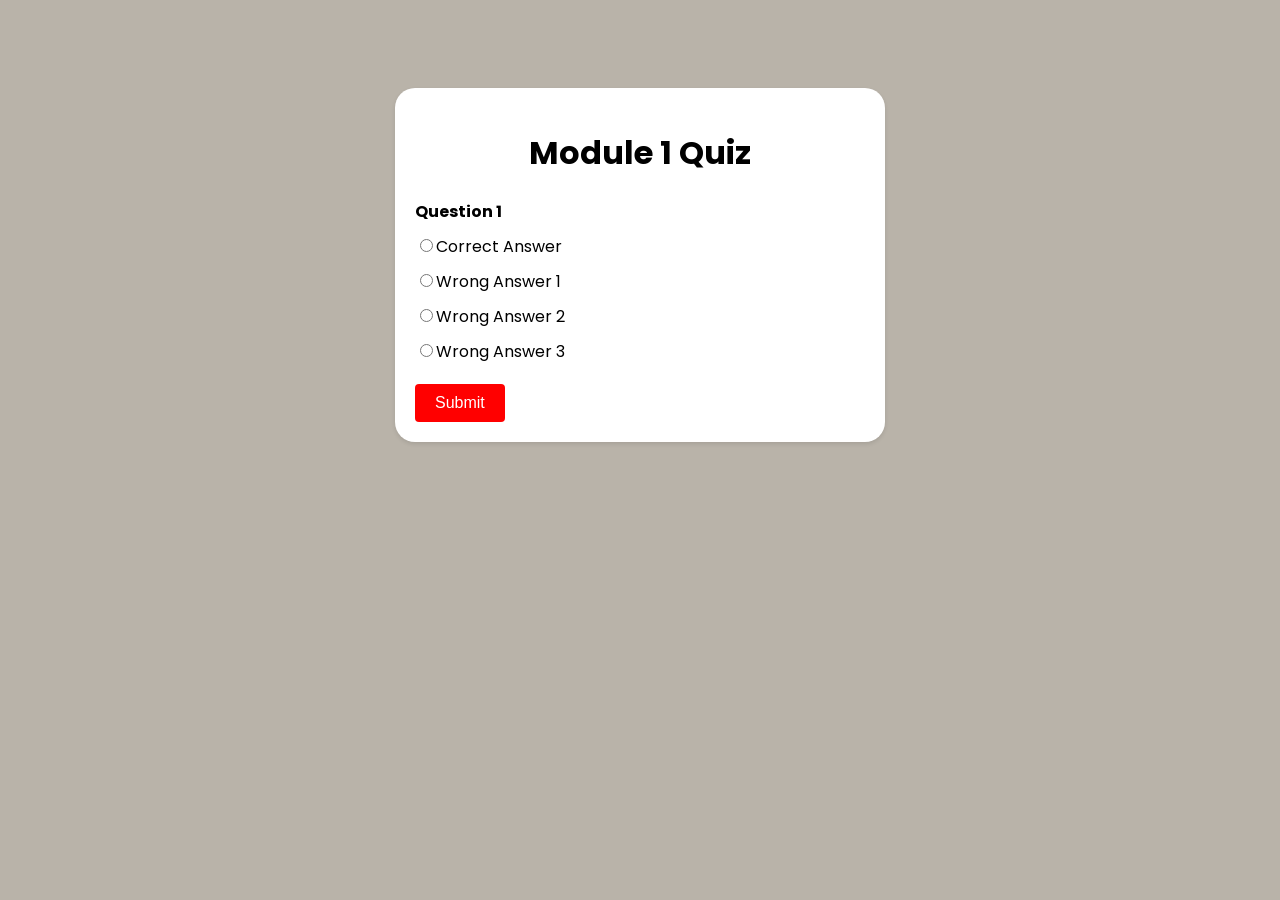
<file: dist/index.html>
<!DOCTYPE html>
<html lang="en" >
<head>
  <meta charset="UTF-8">
  <title>CodePen - Module 1 Quiz</title>
  <link rel="stylesheet" href="./style.css">

</head>
<body>
<!-- partial:index.partial.html -->
<div class="container">
    <h1>Module 1 Quiz</h1>
    <div id="quiz"></div>
    <div id="result" class="result"></div>
    <button id="submit" class="button">Submit</button>
    <button id="retry" class="button hide">Retry</button>
    <button id="showAnswer" class="button hide">Show Answer</button>
  </div>
<!-- partial -->
  <script  src="./script.js"></script>

</body>
</html>
</file>
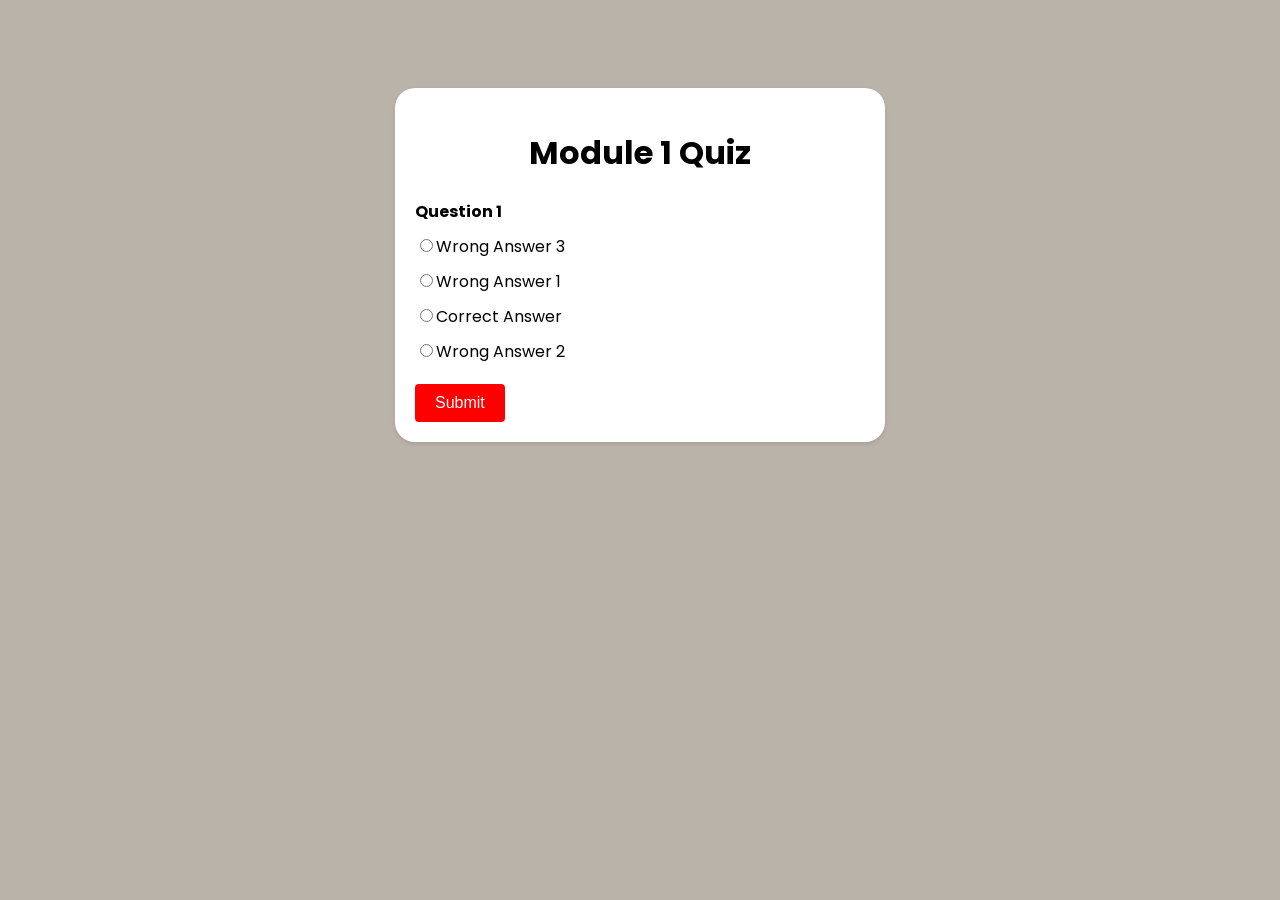
<file: module1quiz/index.html>
<!DOCTYPE html>
<html lang="en" >
<head>
  <meta charset="UTF-8">
  <title>Module 1 Quiz</title>
  <link rel="stylesheet" href="./style.css">

</head>
<body>
<!-- partial:index.partial.html -->
<div class="container">
    <h1>Module 1 Quiz</h1>
    <div id="quiz"></div>
    <div id="result" class="result"></div>
    <button id="submit" class="button">Submit</button>
    <button id="retry" class="button hide">Retry</button>
    <button id="showAnswer" class="button hide">Show Answer</button>
  </div>
<!-- partial -->
  <script  src="./script.js"></script>

</body>
</html>
</file>
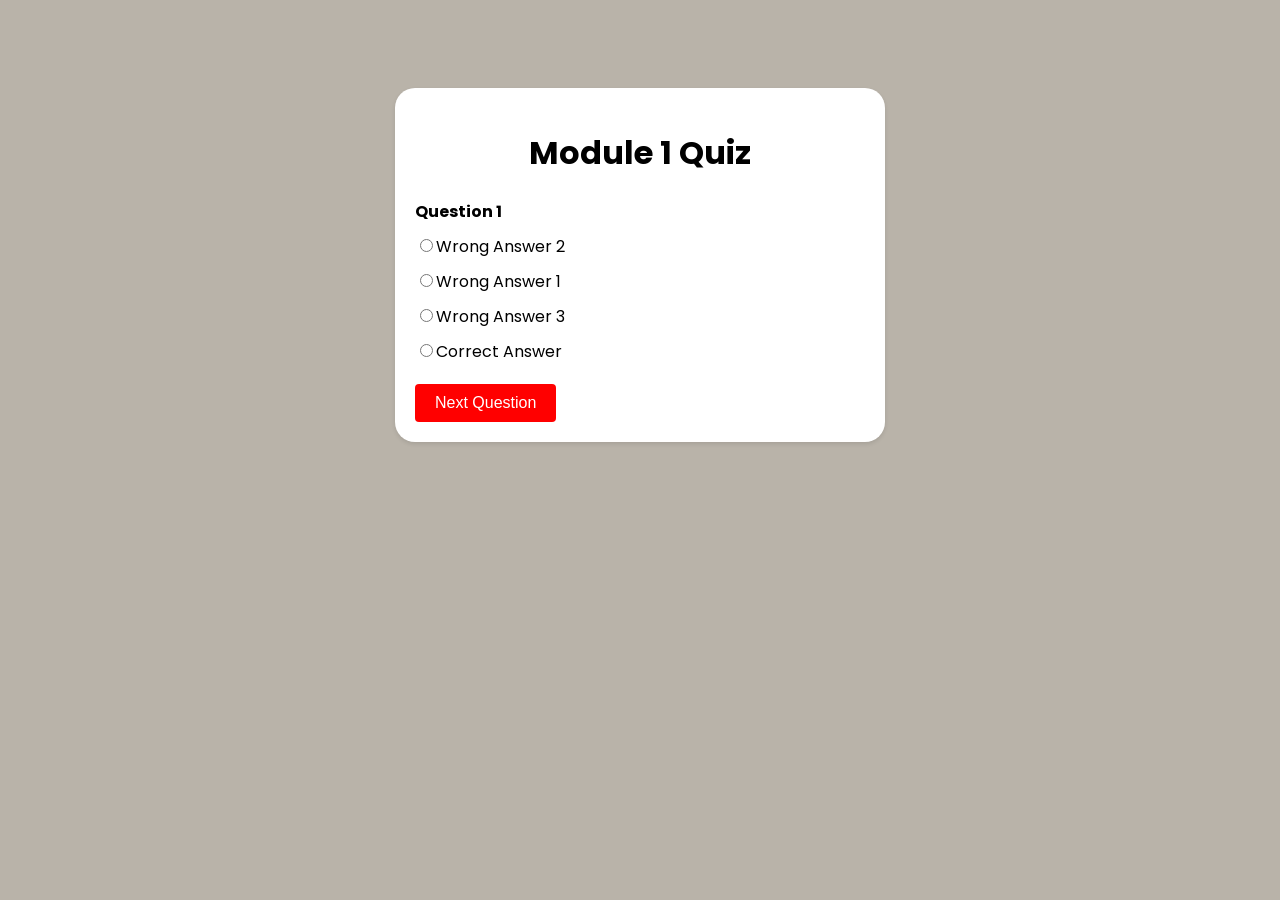
<file: quizzes/module_1/index.html>
<!DOCTYPE html>
<html lang="en" >
<head>
  <meta charset="UTF-8">
  <title>Module 1 Quiz</title>
  <link rel="stylesheet" href="../style.css">

</head>
<body>
<!-- partial:index.partial.html -->
<div class="container">
    <h1>Module 1 Quiz</h1>
    <div id="quiz"></div>
    <div id="result" class="result"></div>
    <button id="submit" class="button">Submit</button>
    <button id="retry" class="button hide">Retry</button>
    <button id="showAnswer" class="button hide">Show Incorrect Answers</button>
  </div>
<!-- partial -->
  <script src="./script.js"></script>

</body>
</html>
</file>
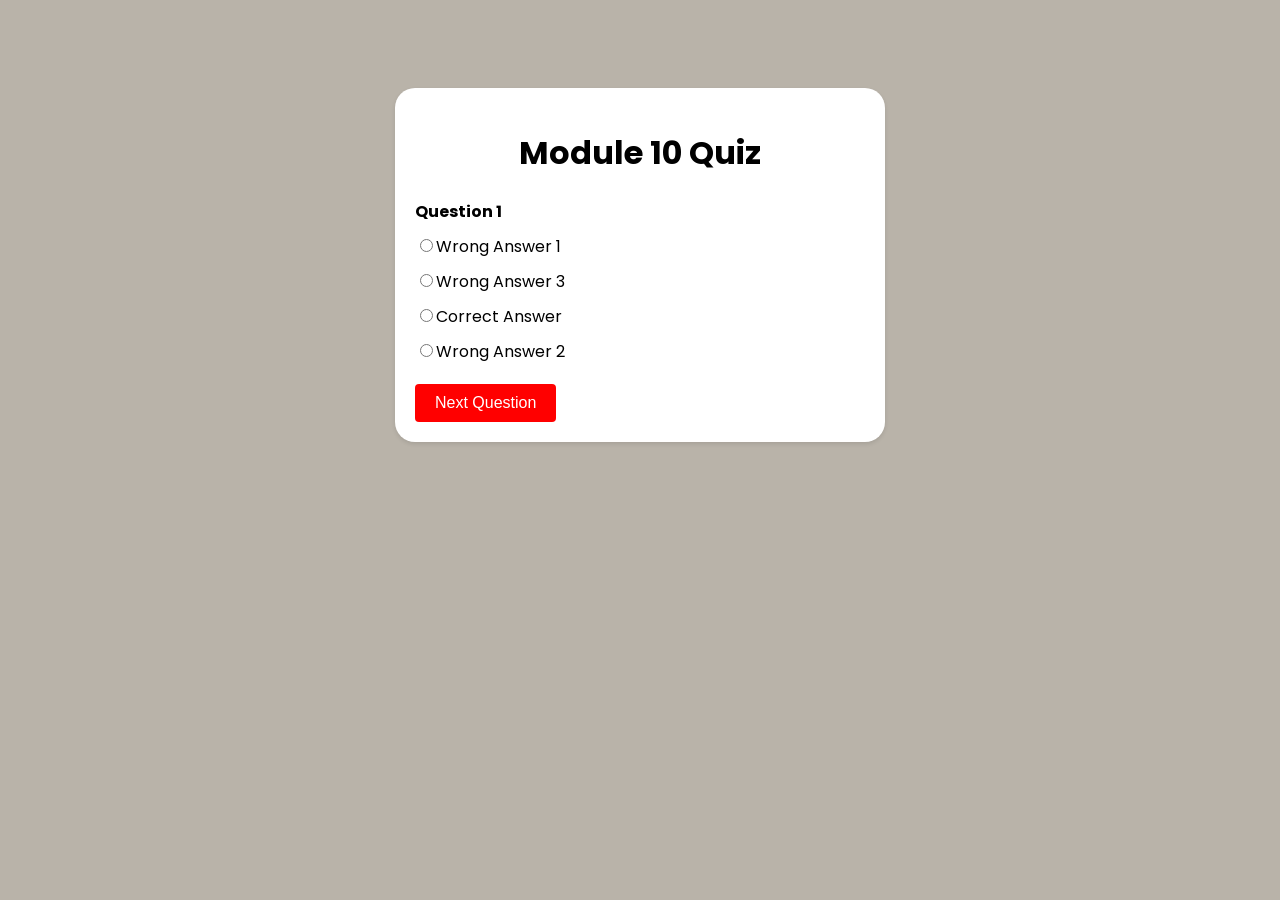
<file: quizzes/module_10/index.html>
<!DOCTYPE html>
<html lang="en" >
<head>
  <meta charset="UTF-8">
  <title>Module 10 Quiz</title>
  <link rel="stylesheet" href="../style.css">

</head>
<body>
<!-- partial:index.partial.html -->
<div class="container">
    <h1>Module 10 Quiz</h1>
    <div id="quiz"></div>
    <div id="result" class="result"></div>
    <button id="submit" class="button">Submit</button>
    <button id="retry" class="button hide">Retry</button>
    <button id="showAnswer" class="button hide">Show Incorrect Answers</button>
  </div>
<!-- partial -->
  <script src="./script.js"></script>

</body>
</html>
</file>
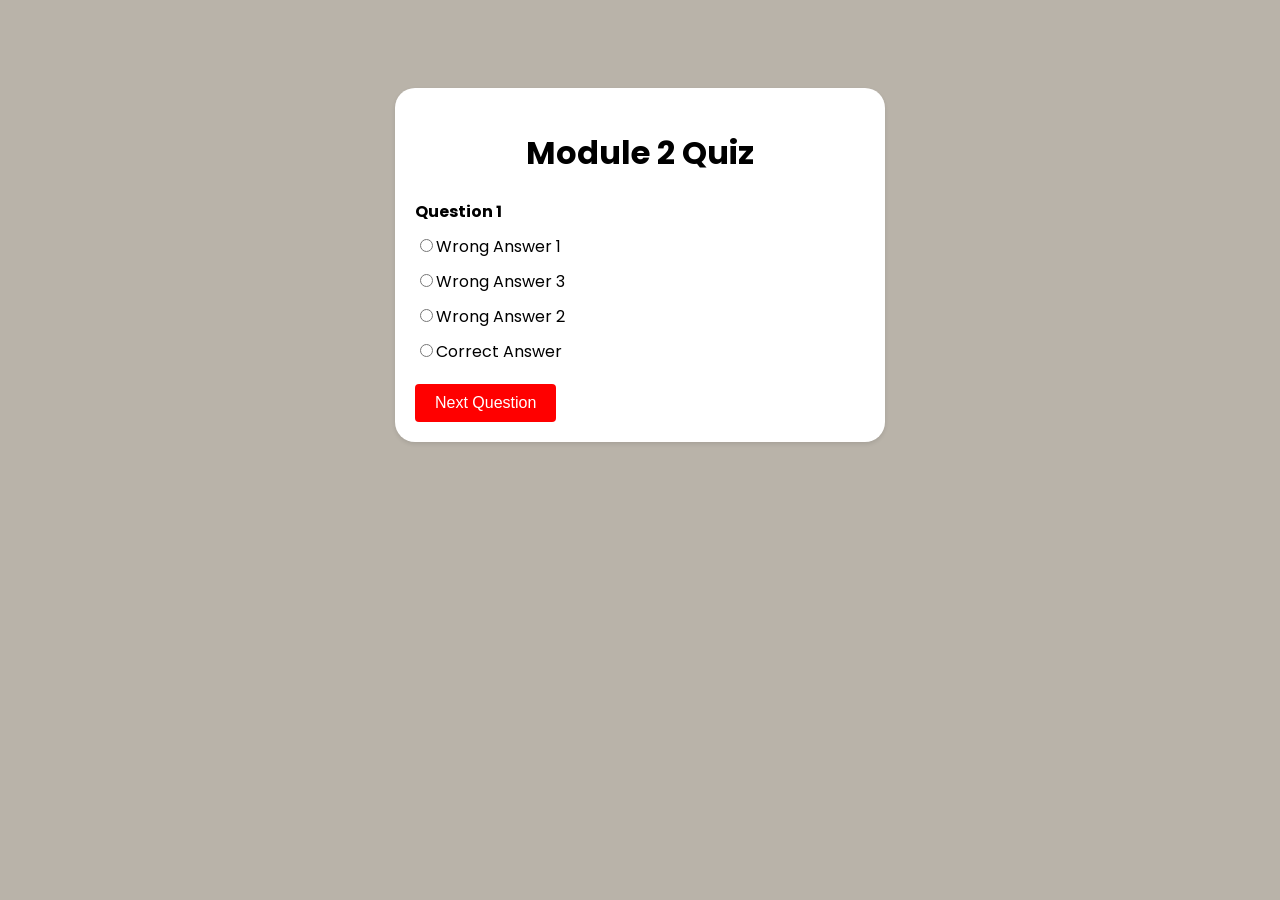
<file: quizzes/module_2/index.html>
<!DOCTYPE html>
<html lang="en" >
<head>
  <meta charset="UTF-8">
  <title>Module 2 Quiz</title>
  <link rel="stylesheet" href="../style.css">

</head>
<body>
<!-- partial:index.partial.html -->
<div class="container">
    <h1>Module 2 Quiz</h1>
    <div id="quiz"></div>
    <div id="result" class="result"></div>
    <button id="submit" class="button">Submit</button>
    <button id="retry" class="button hide">Retry</button>
    <button id="showAnswer" class="button hide">Show Incorrect Answers</button>
  </div>
<!-- partial -->
  <script src="./script.js"></script>

</body>
</html>
</file>
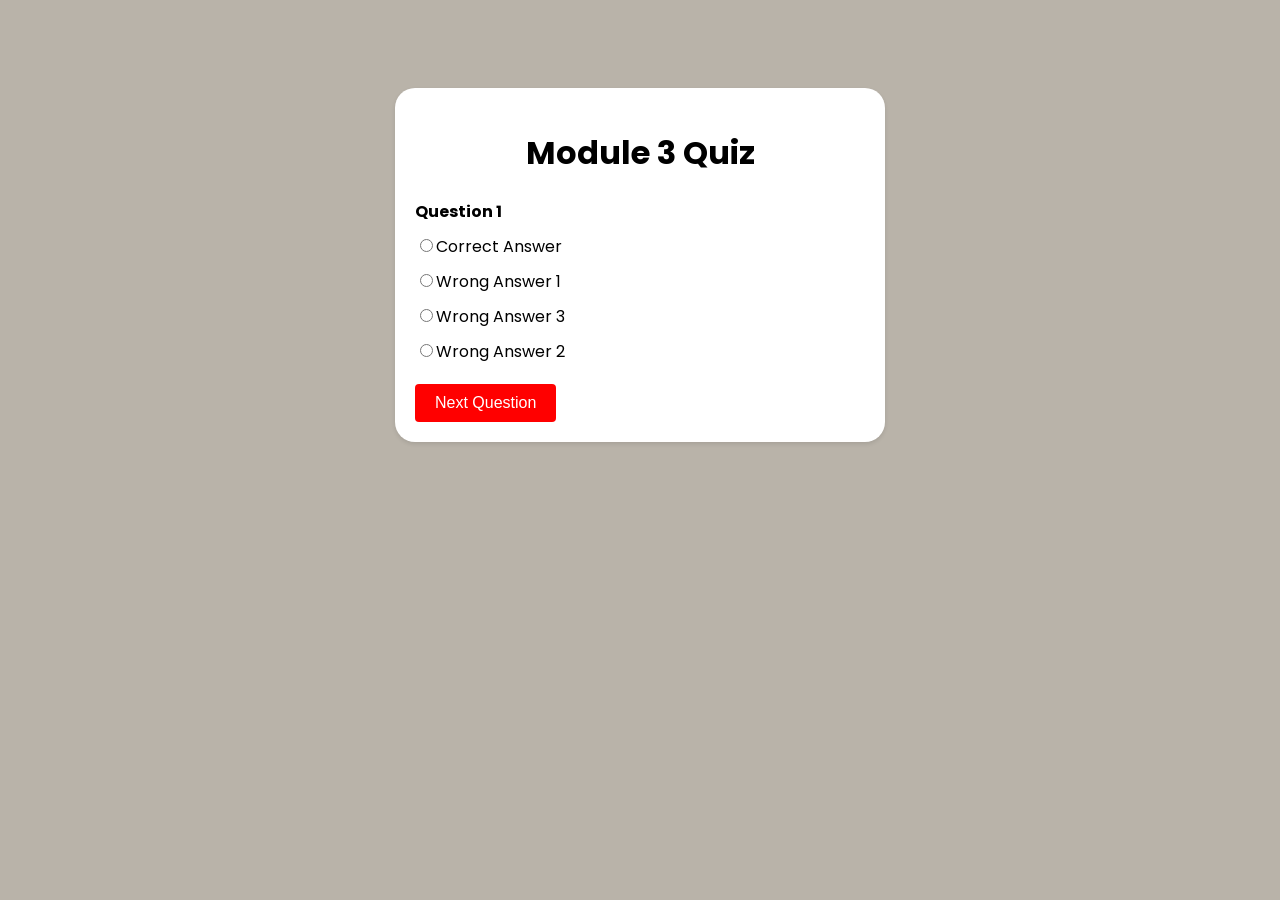
<file: quizzes/module_3/index.html>
<!DOCTYPE html>
<html lang="en" >
<head>
  <meta charset="UTF-8">
  <title>Module 3 Quiz</title>
  <link rel="stylesheet" href="../style.css">

</head>
<body>
<!-- partial:index.partial.html -->
<div class="container">
    <h1>Module 3 Quiz</h1>
    <div id="quiz"></div>
    <div id="result" class="result"></div>
    <button id="submit" class="button">Submit</button>
    <button id="retry" class="button hide">Retry</button>
    <button id="showAnswer" class="button hide">Show Incorrect Answers</button>
  </div>
<!-- partial -->
  <script src="./script.js"></script>

</body>
</html>
</file>
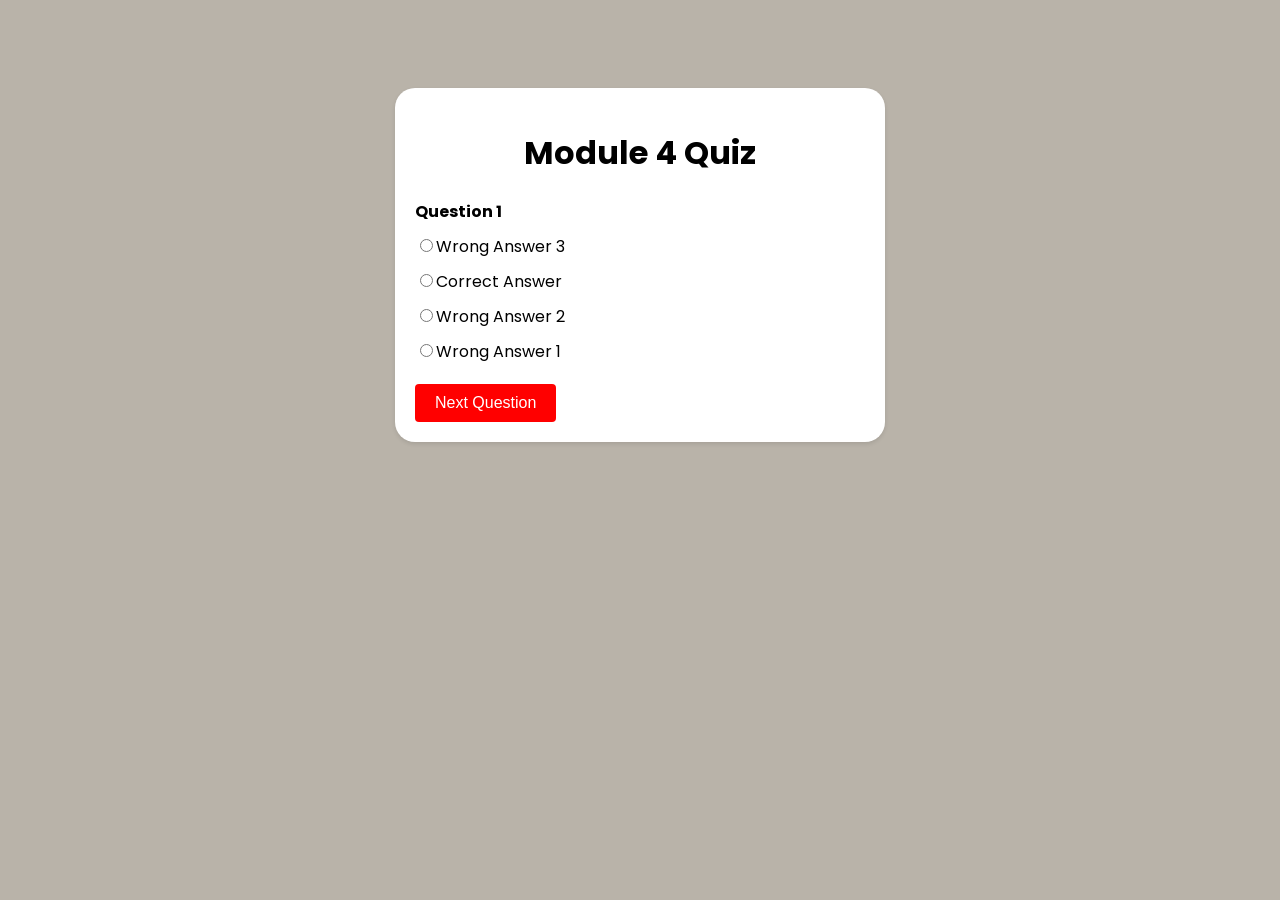
<file: quizzes/module_4/index.html>
<!DOCTYPE html>
<html lang="en" >
<head>
  <meta charset="UTF-8">
  <title>Module 4 Quiz</title>
  <link rel="stylesheet" href="../style.css">

</head>
<body>
<!-- partial:index.partial.html -->
<div class="container">
    <h1>Module 4 Quiz</h1>
    <div id="quiz"></div>
    <div id="result" class="result"></div>
    <button id="submit" class="button">Submit</button>
    <button id="retry" class="button hide">Retry</button>
    <button id="showAnswer" class="button hide">Show Incorrect Answers</button>
  </div>
<!-- partial -->
  <script src="./script.js"></script>

</body>
</html>
</file>
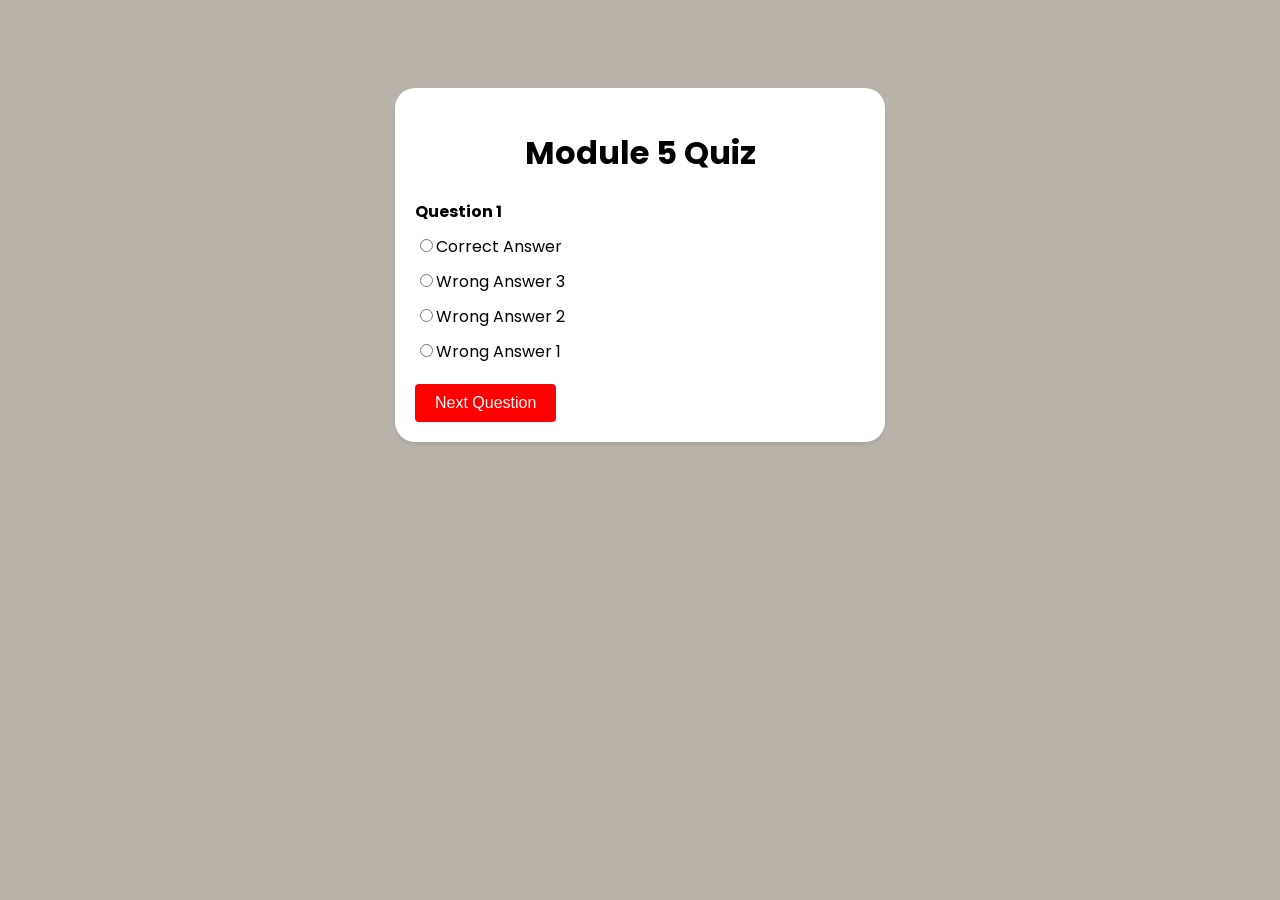
<file: quizzes/module_5/index.html>
<!DOCTYPE html>
<html lang="en" >
<head>
  <meta charset="UTF-8">
  <title>Module 5 Quiz</title>
  <link rel="stylesheet" href="../style.css">

</head>
<body>
<!-- partial:index.partial.html -->
<div class="container">
    <h1>Module 5 Quiz</h1>
    <div id="quiz"></div>
    <div id="result" class="result"></div>
    <button id="submit" class="button">Submit</button>
    <button id="retry" class="button hide">Retry</button>
    <button id="showAnswer" class="button hide">Show Incorrect Answers</button>
  </div>
<!-- partial -->
  <script src="./script.js"></script>

</body>
</html>
</file>
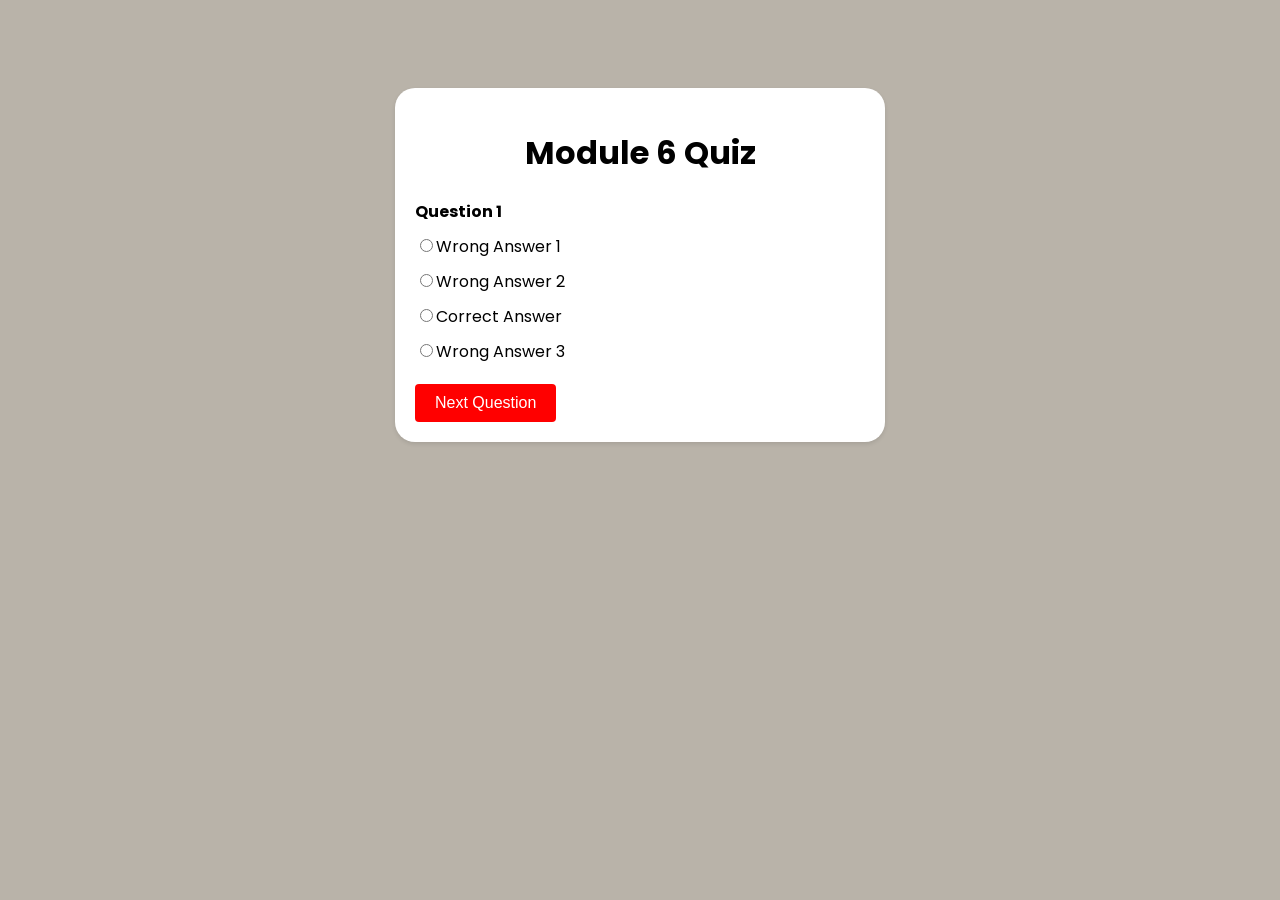
<file: quizzes/module_6/index.html>
<!DOCTYPE html>
<html lang="en" >
<head>
  <meta charset="UTF-8">
  <title>Module 6 Quiz</title>
  <link rel="stylesheet" href="../style.css">

</head>
<body>
<!-- partial:index.partial.html -->
<div class="container">
    <h1>Module 6 Quiz</h1>
    <div id="quiz"></div>
    <div id="result" class="result"></div>
    <button id="submit" class="button">Submit</button>
    <button id="retry" class="button hide">Retry</button>
    <button id="showAnswer" class="button hide">Show Incorrect Answers</button>
  </div>
<!-- partial -->
  <script src="./script.js"></script>

</body>
</html>
</file>
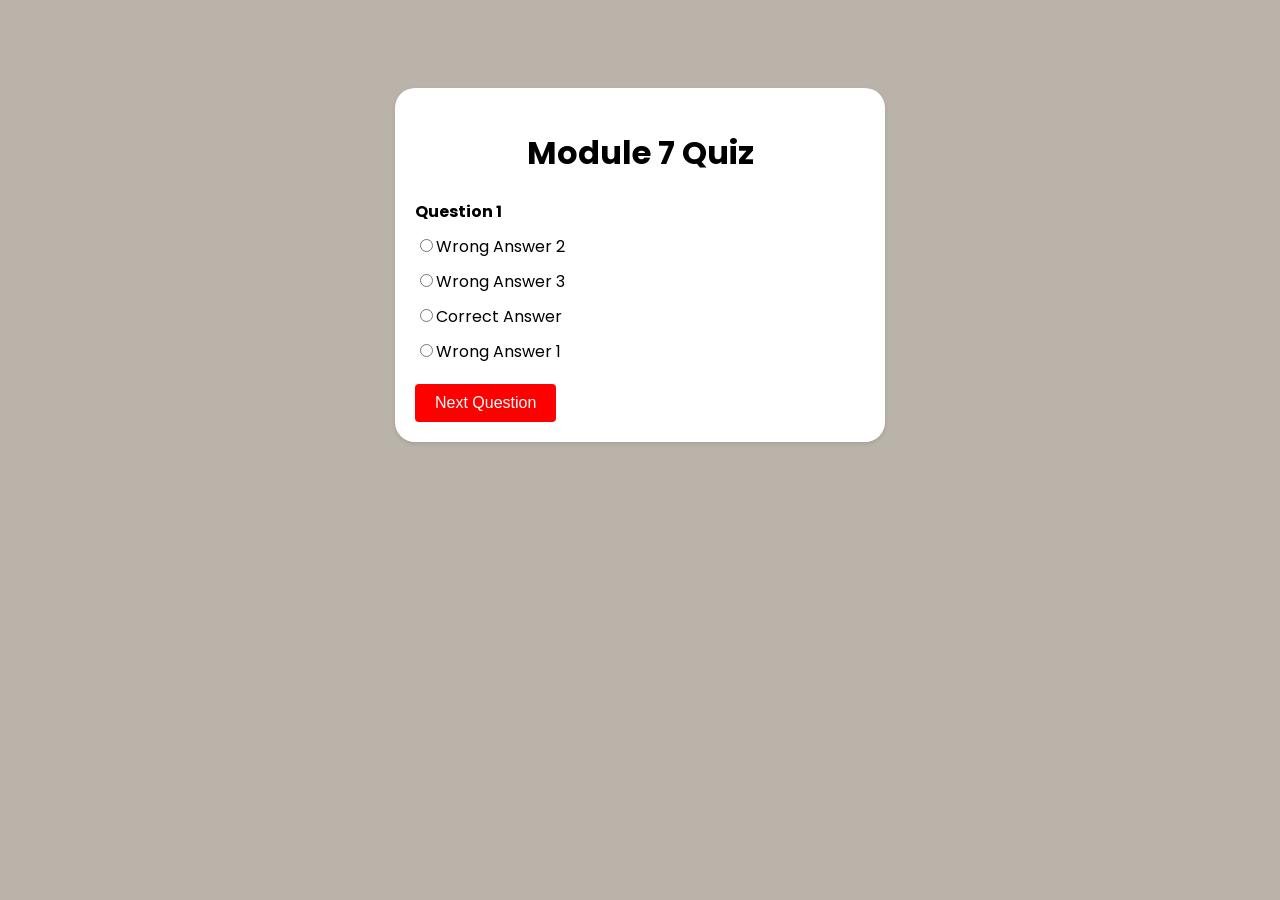
<file: quizzes/module_7/index.html>
<!DOCTYPE html>
<html lang="en" >
<head>
  <meta charset="UTF-8">
  <title>Module 7 Quiz</title>
  <link rel="stylesheet" href="../style.css">

</head>
<body>
<!-- partial:index.partial.html -->
<div class="container">
    <h1>Module 7 Quiz</h1>
    <div id="quiz"></div>
    <div id="result" class="result"></div>
    <button id="submit" class="button">Submit</button>
    <button id="retry" class="button hide">Retry</button>
    <button id="showAnswer" class="button hide">Show Incorrect Answers</button>
  </div>
<!-- partial -->
  <script src="./script.js"></script>

</body>
</html>
</file>
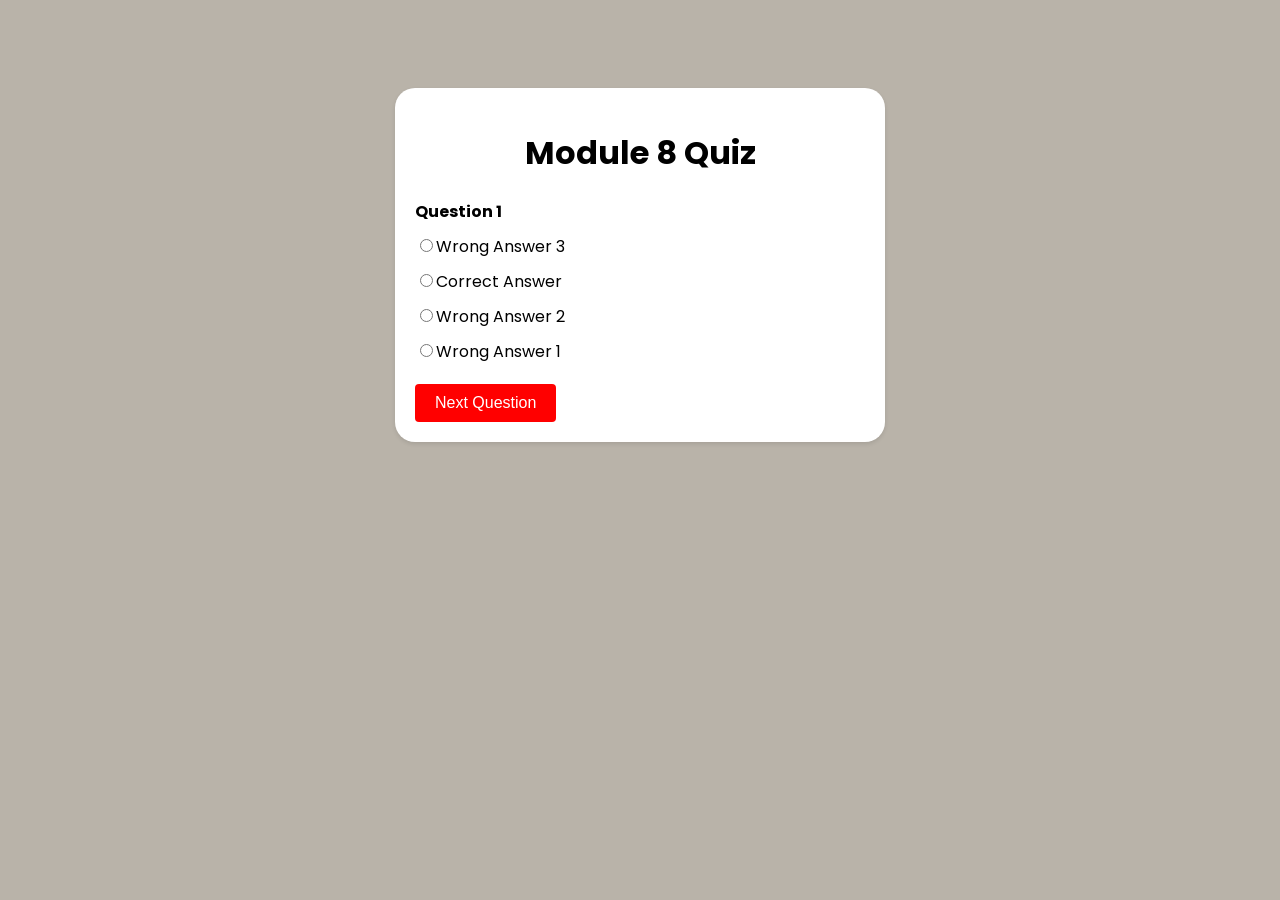
<file: quizzes/module_8/index.html>
<!DOCTYPE html>
<html lang="en" >
<head>
  <meta charset="UTF-8">
  <title>Module 8 Quiz</title>
  <link rel="stylesheet" href="../style.css">

</head>
<body>
<!-- partial:index.partial.html -->
<div class="container">
    <h1>Module 8 Quiz</h1>
    <div id="quiz"></div>
    <div id="result" class="result"></div>
    <button id="submit" class="button">Submit</button>
    <button id="retry" class="button hide">Retry</button>
    <button id="showAnswer" class="button hide">Show Incorrect Answers</button>
  </div>
<!-- partial -->
  <script src="./script.js"></script>

</body>
</html>
</file>
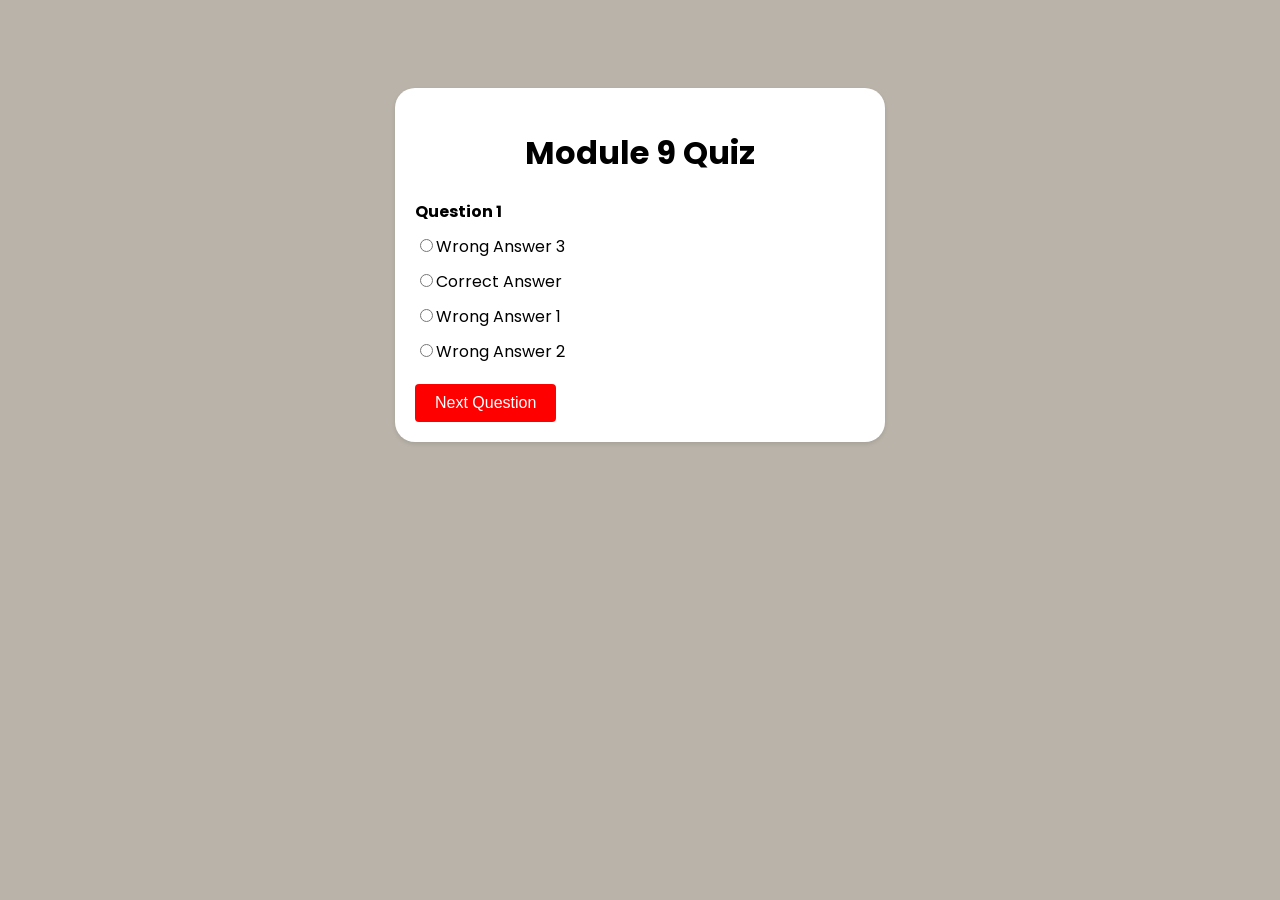
<file: quizzes/module_9/index.html>
<!DOCTYPE html>
<html lang="en" >
<head>
  <meta charset="UTF-8">
  <title>Module 9 Quiz</title>
  <link rel="stylesheet" href="../style.css">

</head>
<body>
<!-- partial:index.partial.html -->
<div class="container">
    <h1>Module 9 Quiz</h1>
    <div id="quiz"></div>
    <div id="result" class="result"></div>
    <button id="submit" class="button">Submit</button>
    <button id="retry" class="button hide">Retry</button>
    <button id="showAnswer" class="button hide">Show Incorrect Answers</button>
  </div>
<!-- partial -->
  <script src="./script.js"></script>

</body>
</html>
</file>
<file: dist/style.css>
@import url('https://fonts.googleapis.com/css2?family=Poppins:wght@400;500;700&display=swap');

body {
  font-family: 'Poppins', sans-serif;
  background: #b9b3a9;
  display: flex;
  justify-content: center;
}

.container {
  width: 450px;
  padding: 20px;
  margin-top: 80px;
  background-color: #fff;
  box-shadow: 0 2px 4px rgba(0, 0, 0, 0.1);
  border-radius: 20px;
}

h1 {
  text-align: center;
}

.question {
  font-weight: bold;
  margin-bottom: 10px;
}

.options {
  margin-bottom: 20px;
}

.option {
  display: block;
  margin-bottom: 10px;
}

.button {
  display: inline-block;
  padding: 10px 20px;
  background-color: #f00;
  color: #fff;
  border: none;
  cursor: pointer;
  font-size: 16px;
  border-radius: 4px;
  transition: background-color 0.3s;
  margin-right: 10px;
}

.button:hover {
  background-color: #8b0000;
}

.result {
  text-align: center;
  margin-top: 20px;
  font-weight: bold;
}

.hide{
  display: none;
}
</file>
<file: module1quiz/style.css>
@import url('https://fonts.googleapis.com/css2?family=Poppins:wght@400;500;700&display=swap');

body {
  font-family: 'Poppins', sans-serif;
  background: #b9b3a9;
  display: flex;
  justify-content: center;
}

.container {
  width: 450px;
  padding: 20px;
  margin-top: 80px;
  background-color: #fff;
  box-shadow: 0 2px 4px rgba(0, 0, 0, 0.1);
  border-radius: 20px;
}

h1 {
  text-align: center;
}

.question {
  font-weight: bold;
  margin-bottom: 10px;
}

.options {
  margin-bottom: 20px;
}

.option {
  display: block;
  margin-bottom: 10px;
}

.button {
  display: inline-block;
  padding: 10px 20px;
  background-color: #f00;
  color: #fff;
  border: none;
  cursor: pointer;
  font-size: 16px;
  border-radius: 4px;
  transition: background-color 0.3s;
  margin-right: 10px;
}

.button:hover {
  background-color: #8b0000;
}

.result {
  text-align: center;
  margin-top: 20px;
  font-weight: bold;
}

.hide{
  display: none;
}
</file>
<file: quizzes/style.css>
@import url('https://fonts.googleapis.com/css2?family=Poppins:wght@400;500;700&display=swap');

body {
  font-family: 'Poppins', sans-serif;
  background: #b9b3a9;
  display: flex;
  justify-content: center;
}

.container {
  width: 450px;
  padding: 20px;
  margin-top: 80px;
  background-color: #fff;
  box-shadow: 0 2px 4px rgba(0, 0, 0, 0.1);
  border-radius: 20px;
}

h1 {
  text-align: center;
}

.question {
  font-weight: bold;
  margin-bottom: 10px;
}

.options {
  margin-bottom: 20px;
}

.option {
  display: block;
  margin-bottom: 10px;
}

.button {
  display: inline-block;
  padding: 10px 20px;
  background-color: #f00;
  color: #fff;
  border: none;
  cursor: pointer;
  font-size: 16px;
  border-radius: 4px;
  transition: background-color 0.3s;
  margin-right: 10px;
}

.button:hover {
  background-color: #8b0000;
}

.result {
  text-align: center;
  margin-top: 20px;
  font-weight: bold;
}

.hide{
  display: none;
}
</file>
